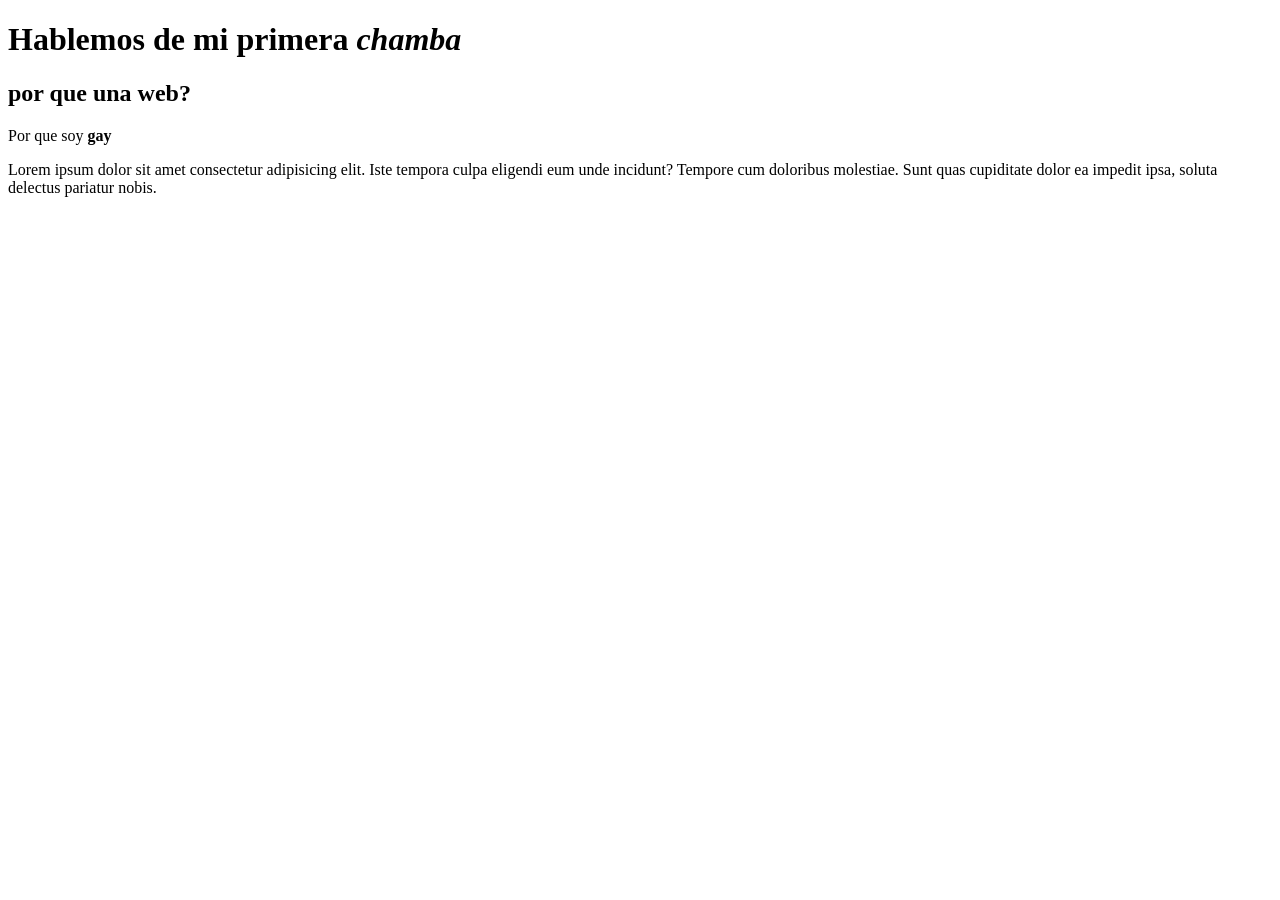
<file: hola.html>
<!DOCTYPE html>
<html>
	<head>
        <meta charset="utf-8">
		<title> Mi primera chamba </title>
		
	</head>
	<body>
        <h1> Hablemos de mi primera <em> chamba</em> </h1>
        <h2> por que una web?</h2>
        <p>Por que soy<strong> gay </strong> </p>
        <p>Lorem ipsum dolor sit amet consectetur adipisicing elit. Iste tempora culpa eligendi eum unde incidunt? Tempore cum doloribus molestiae. Sunt quas cupiditate dolor ea impedit ipsa, soluta delectus pariatur nobis.</p>
	</body>

</html>
</file>
